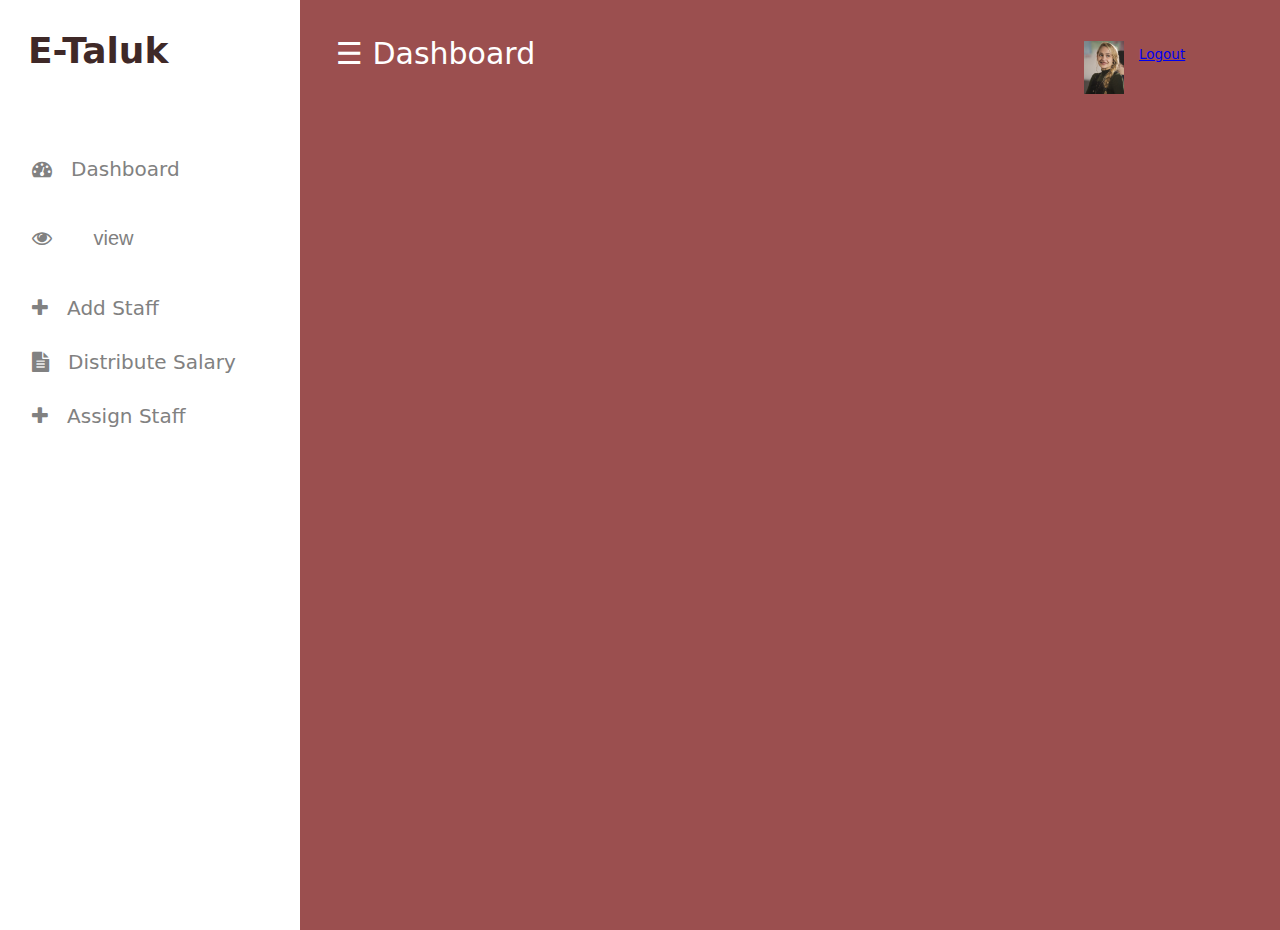
<file: index.html>
<?php
session_start(); 
include 'dbconn.php';?>
<!Doctype HTML>
<html>
<head>
	<title></title>
	<link rel="stylesheet" href="style.css" type="text/css"/>
	<link rel="stylesheet" href="https://cdnjs.cloudflare.com/ajax/libs/font-awesome/4.7.0/css/font-awesome.min.css">

<style>
.dropbtn {
background-color:white;
  color: gray;
  padding: 16px;
  font-size: 20px;
  border: none;
  cursor: pointer;
}




.dropdown {
  position: relative;

}

.dropdown-content {
  display: none;
  position: absolute;
  background-color: #f1f1f1;
  min-width: 160px;
  overflow: auto;
  box-shadow: 0px 8px 16px 0px rgba(0,0,0,0.2);
  z-index: 1;
}

.dropdown-content a {
  color: black;
  padding: 12px 16px;
  text-decoration: none;
  display: block;
}

.dropdown a:hover {background-color: #ddd;}

.show {display: block;}
</style>




</head>


<body>
	
	<div id="mySidenav" class="sidenav">
	<p class="logo"><span>E-Taluk</span>Govt of Kerala</p>
  <a href="#" class="icon-a"><i class="fa fa-dashboard icons"></i> &nbsp;&nbsp;Dashboard</a>
  

<div class="dropdown">
<a href="#"class="icon-a"><i class="fa fa-eye icons"></i> &nbsp;&nbsp;

  <button onclick="myFunction()" class="dropbtn">view</button>
  <div id="myDropdown" class="dropdown-content">
    <a href="staffreg.php">Leave</a>
  </div>
</div>
</a>
  <a href="staffreg.php"class="icon-a"><i class="fa fa-plus icons"></i> &nbsp;&nbsp;Add Staff</a>
 
  <a href="#"class="icon-a"><i class="fa fa-file-text icons"></i> &nbsp;&nbsp;Distribute Salary</a>
  <a href="survey.php"class="icon-a"><i class="fa fa-plus icons"></i> &nbsp;&nbsp;Assign Staff</a>


</div>
<div id="main">

	<div class="head">
		<div class="col-div-6">
<span style="font-size:30px;cursor:pointer; color: white;" class="nav"  >&#9776; Dashboard</span>
<span style="font-size:30px;cursor:pointer; color: white;" class="nav2"  >&#9776; Dashboard</span>
</div>
	
	<div class="col-div-6">
	<div class="profile">

		<img src="user.png" class="pro-img" />
		<p><a href="index.php">Logout</a><span>
	</div>
</div>
	
<script src="https://ajax.googleapis.com/ajax/libs/jquery/3.5.1/jquery.min.js"></script>
<script>

  $(".nav").click(function(){
    $("#mySidenav").css('width','70px');
    $("#main").css('margin-left','70px');
    $(".logo").css('visibility', 'hidden');
    $(".logo span").css('visibility', 'visible');
     $(".logo span").css('margin-left', '-10px');
     $(".icon-a").css('visibility', 'hidden');
     $(".icons").css('visibility', 'visible');
     $(".icons").css('margin-left', '-8px');
      $(".nav").css('display','none');
      $(".nav2").css('display','block');
  });

$(".nav2").click(function(){
    $("#mySidenav").css('width','300px');
    $("#main").css('margin-left','300px');
    $(".logo").css('visibility', 'visible');
     $(".icon-a").css('visibility', 'visible');
     $(".icons").css('visibility', 'visible');
     $(".nav").css('display','block');
      $(".nav2").css('display','none');
 });





/* When the user clicks on the button, 
toggle between hiding and showing the dropdown content */
function myFunction() {
  document.getElementById("myDropdown").classList.toggle("show");
}

// Close the dropdown if the user clicks outside of it
window.onclick = function(event) {
  if (!event.target.matches('.dropbtn')) {
    var dropdowns = document.getElementsByClassName("dropdown-content");
    var i;
    for (i = 0; i < dropdowns.length; i++) {
      var openDropdown = dropdowns[i];
      if (openDropdown.classList.contains('show')) {
        openDropdown.classList.remove('show');
      }
    }
  }
}






</script>

</body>


</html>
</file>
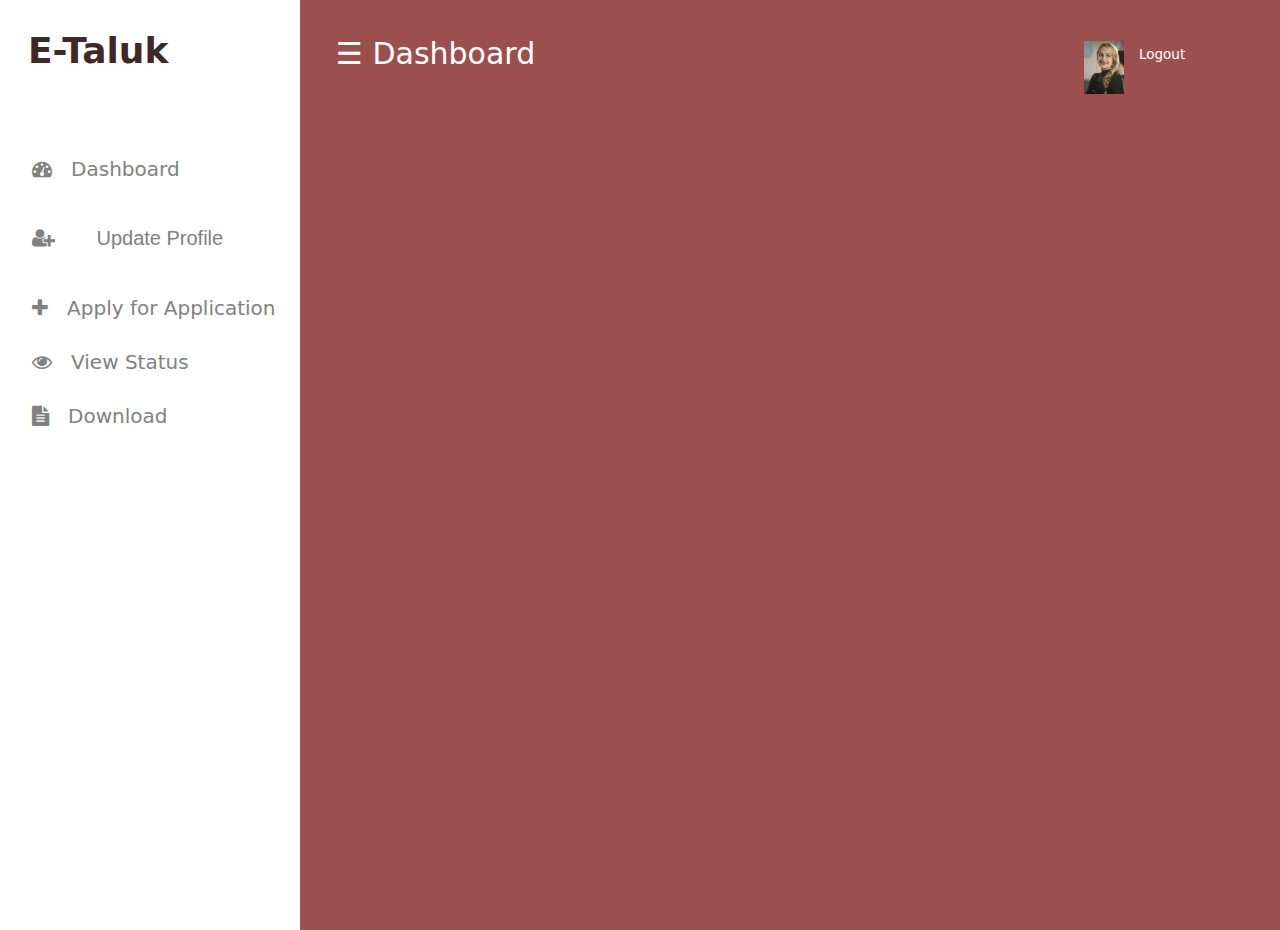
<file: indexuser.html>
<!Doctype HTML>
<html>
<head>
	<title></title>
	<link rel="stylesheet" href="style.css" type="text/css"/>
	<link rel="stylesheet" href="https://cdnjs.cloudflare.com/ajax/libs/font-awesome/4.7.0/css/font-awesome.min.css">

<style>
.dropbtn {
background-color:white;
  color: gray;
  padding: 16px;
  font-size: 20px;
  border: none;
  cursor: pointer;
}




.dropdown {
  position: relative;

}

.dropdown-content {
  display: none;
  position: absolute;
  background-color: #f1f1f1;
  min-width: 160px;
  overflow: auto;
  box-shadow: 0px 8px 16px 0px rgba(0,0,0,0.2);
  z-index: 1;
}

.dropdown-content a {
  color: black;
  padding: 12px 16px;
  text-decoration: none;
  display: block;
}

.dropdown a:hover {background-color: #ddd;}

.show {display: block;}
</style>




</head>


<body>
	
	<div id="mySidenav" class="sidenav">
	<p class="logo"><span>E-Taluk</span>Govt of Kerala</p>
  <a href="#" class="icon-a"><i class="fa fa-dashboard icons"></i> &nbsp;&nbsp;Dashboard</a>
  

<div class="dropdown">
<a href="#"class="icon-a"><i class="fa fa-user-plus icons"></i> &nbsp;&nbsp;

  <button onclick="myFunction()" class="dropbtn">Update Profile</button>
  <div id="myDropdown" class="dropdown-content">
    <a href="staffreg.php">Pay tax</a>
  </div>
</div>



</a>
  <a href="staffreg.php"class="icon-a"><i class="fa fa-plus icons"></i> &nbsp;&nbsp;Apply for Application</a>
  <a href="#"class="icon-a"><i class="fa fa-eye icons"></i> &nbsp;&nbsp;View Status</a>
  <a href="#"class="icon-a"><i class="fa fa-file-text icons"></i> &nbsp;&nbsp;Download</a>


</div>
<div id="main">

	<div class="head">
		<div class="col-div-6">
<span style="font-size:30px;cursor:pointer; color: white;" class="nav"  >&#9776; Dashboard</span>
<span style="font-size:30px;cursor:pointer; color: white;" class="nav2"  >&#9776; Dashboard</span>
</div>
	
	<div class="col-div-6">
	<div class="profile">

		<img src="user.png" class="pro-img" />
  	<p>Logout<a href=index.php></a><span>
	</div>
</div>
	
<script src="https://ajax.googleapis.com/ajax/libs/jquery/3.5.1/jquery.min.js"></script>
<script>

  $(".nav").click(function(){
    $("#mySidenav").css('width','70px');
    $("#main").css('margin-left','70px');
    $(".logo").css('visibility', 'hidden');
    $(".logo span").css('visibility', 'visible');
     $(".logo span").css('margin-left', '-10px');
     $(".icon-a").css('visibility', 'hidden');
     $(".icons").css('visibility', 'visible');
     $(".icons").css('margin-left', '-8px');
      $(".nav").css('display','none');
      $(".nav2").css('display','block');
  });

$(".nav2").click(function(){
    $("#mySidenav").css('width','300px');
    $("#main").css('margin-left','300px');
    $(".logo").css('visibility', 'visible');
     $(".icon-a").css('visibility', 'visible');
     $(".icons").css('visibility', 'visible');
     $(".nav").css('display','block');
      $(".nav2").css('display','none');
 });





/* When the user clicks on the button, 
toggle between hiding and showing the dropdown content */
function myFunction() {
  document.getElementById("myDropdown").classList.toggle("show");
}

// Close the dropdown if the user clicks outside of it
window.onclick = function(event) {
  if (!event.target.matches('.dropbtn')) {
    var dropdowns = document.getElementsByClassName("dropdown-content");
    var i;
    for (i = 0; i < dropdowns.length; i++) {
      var openDropdown = dropdowns[i];
      if (openDropdown.classList.contains('show')) {
        openDropdown.classList.remove('show');
      }
    }
  }
}






</script>

</body>


</html>
</file>
<file: style.css>
body{
	margin:0px;
	padding: 0px;
	background-color:rgb(155, 79, 79);
	overflow: hidden;
	font-family: system-ui;
}
.clearfix{
	clear: both;
}
.logo{
	margin: 0px;
	margin-left: 28px;
    font-weight: bold;
    color: white;
    margin-bottom: 30px;
}
.logo span{
	color: #3f2928;
}
.sidenav {
  height: 100%;
  width: 300px;
  position: fixed;
  z-index: 1;
  top: 0;
  left: 0;
  background-color: white;
  overflow: hidden;
  transition: 0.5s;
  padding-top: 30px;
}
.sidenav a {
  padding: 15px 8px 15px 32px;
  text-decoration: none;
  font-size: 20px;
  color: #818181;
  display: block;
  transition: 0.3s;
}
.sidenav a:hover {
  color: #f1f1f1;
  background-color:gray;
}
.sidenav{
  position: absolute;
  top: 0;
  right: 25px;
  font-size: 36px;
}
#main {
  transition: margin-left .5s;
  padding: 16px;
  margin-left: 300px;
}
.head{
	padding:20px;
}
.col-div-6{
	width: 50%;
	float: left;
}
.profile{
	display: inline-block;
	float: right;
	width: 160px;
}
.pro-img{
	float: left;
	width: 40px;
	margin-top: 5px;
}
.profile p{
	color: white;
	font-weight: 500;
	margin-left: 55px;
	margin-top: 10px;
	font-size: 13.5px;
}
.profile p span{
	font-weight: 400;
    font-size: 12px;
    display: block;
    color: #8e8b8b;
}
.col-div-3{
	width: 25%;
	float: left;
}
.box{
	width: 85%;
	height: 100px;
	background-color: #272c4a;
	margin-left: 10px;
	padding:10px;
}
.box p{
	 font-size: 35px;
    color: white;
    font-weight: bold;
    line-height: 30px;
    padding-left: 10px;
    margin-top: 20px;
    display: inline-block;
}
.box p span{
	font-size: 20px;
	font-weight: 400;
	color: #818181;
}
.box-icon{
	font-size: 40px!important;
    float: right;
    margin-top: 35px!important;
    color: #818181;
    padding-right: 10px;
}
.col-div-8{
	width: 70%;
	float: left;
}
.col-div-4{
	width: 30%;
	float: left;
}
.content-box{
	padding: 20px;
}
.content-box p{
	margin: 0px;
    font-size: 20px;
    color: #f7403b;
}
.content-box p span{
	float: right;
    background-color: #ddd;
    padding: 3px 10px;
    font-size: 15px;
}
.box-8, .box-4{
	width: 95%;
	background-color: #272c4a;
	height: 330px;
	
}
.nav2{
	display: none;
}

.box-8{
	margin-left: 10px;
}
table {
  font-family: arial, sans-serif;
  border-collapse: collapse;
  width: 100%;
  
}
td, th {
  text-align: left;
  padding:15px;
  color: #ddd;
  border-bottom: 1px solid #81818140;
}
.circle-wrap {
  margin: 50px auto;
  width: 150px;
  height: 150px;
  background: #e6e2e7;
  border-radius: 50%;
}
.circle-wrap .circle .mask,
.circle-wrap .circle .fill {
  width: 150px;
  height: 150px;
  position: absolute;
  border-radius: 50%;
}
.circle-wrap .circle .mask {
  clip: rect(0px, 150px, 150px, 75px);
}

.circle-wrap .circle .mask .fill {
  clip: rect(0px, 75px, 150px, 0px);
  background-color: #f7403b;
}
.circle-wrap .circle .mask.full,
.circle-wrap .circle .fill {
  animation: fill ease-in-out 3s;
  transform: rotate(126deg);
}

@keyframes fill {
  0% {
    transform: rotate(0deg);
  }
  100% {
    transform: rotate(126deg);
  }
}
.circle-wrap .inside-circle {
  width: 130px;
  height: 130px;
  border-radius: 50%;
  background: #fff;
  line-height: 130px;
  text-align: center;
  margin-top: 10px;
  margin-left: 10px;
  position: absolute;
  z-index: 100;
  font-weight: 700;
  font-size: 2em;
}
</file>
